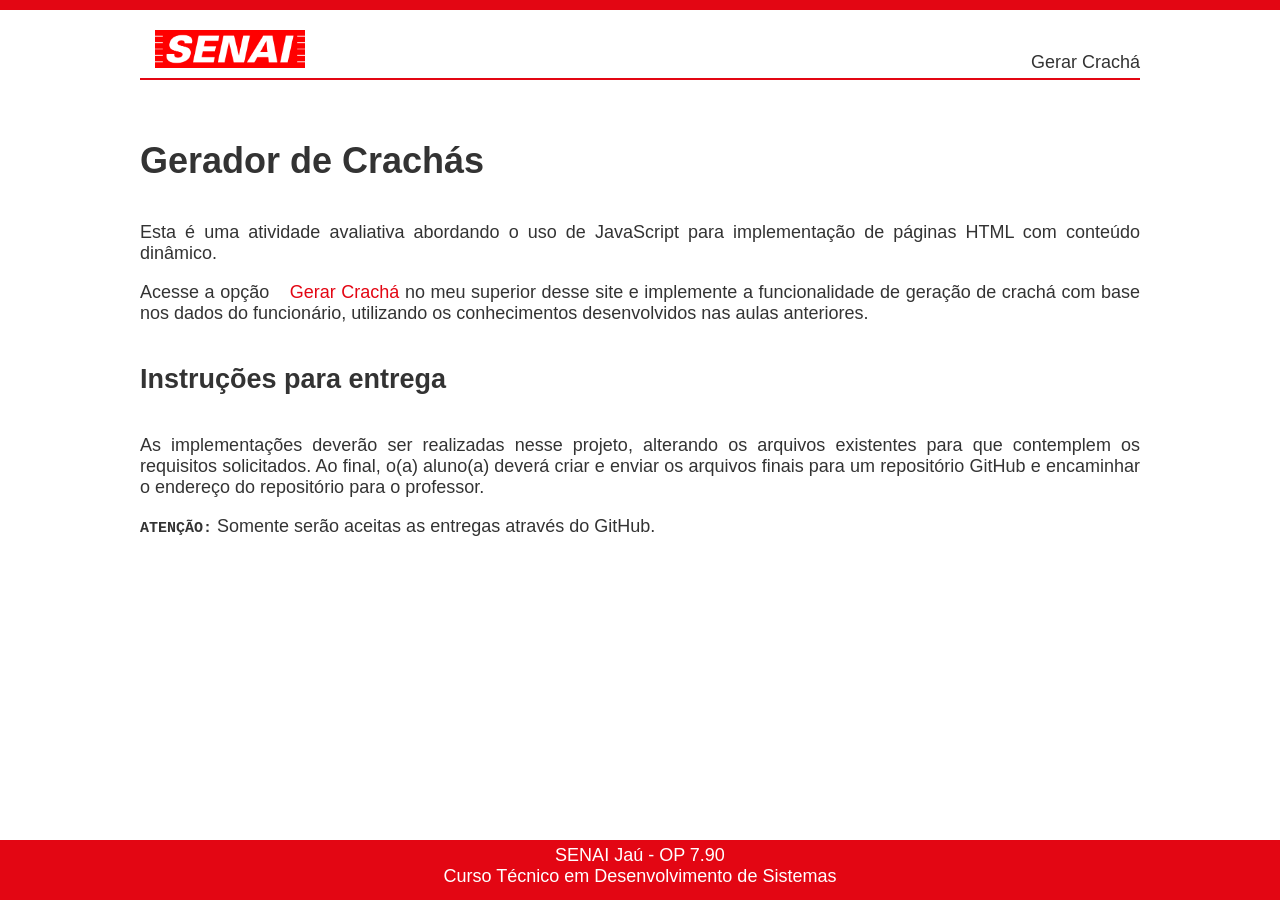
<file: index.html>
<!DOCTYPE html>
<html lang="pt-br">
<head>
    <meta charset="UTF-8">
    <meta http-equiv="X-UA-Compatible" content="IE=edge">
    <meta name="viewport" content="width=device-width, initial-scale=1.0">
    <link rel="stylesheet" type="text/css" href="css/styles.css" />
    <title>Atividade Avaliativa 02 - Gerador de Crachás</title>
</head>
<body>
    <header>
        <div id="faixa-superior"></div>
        <div id="menu">
            <a href="index.html">
                <img id="logo" src="img/logo.png" alt="Logotipo SENAI" />
            </a>   
            <nav>
                <a href="gerador.html">Gerar Crachá</a>
            </nav>         
        </div>
    </header>

    <div id="container">
        <h1>Gerador de Crachás</h1>

        <p>
            Esta é uma atividade avaliativa abordando o uso de  
            JavaScript para implementação de páginas HTML com 
            conteúdo dinâmico.
        </p>
        <p>
            Acesse a opção
            <a href="gerador.html">Gerar Crachá</a> 
            no meu superior desse site e implemente a funcionalidade
            de geração de crachá com base nos dados do funcionário, 
            utilizando os conhecimentos desenvolvidos nas aulas 
            anteriores.
        </p>

        <h2>Instruções para entrega</h2>

        <p>
            As implementações deverão ser realizadas nesse projeto, alterando os 
            arquivos existentes para que contemplem os requisitos solicitados. Ao 
            final, o(a) aluno(a) deverá criar e enviar os arquivos finais para um 
            repositório GitHub e encaminhar o endereço do repositório para o 
            professor.
        </p>

        <p>
            <span class="negrito">ATENÇÃO:</span> Somente serão aceitas as entregas 
            através do GitHub.
        </p>
    </div>

    <footer>
        SENAI Jaú - OP 7.90<br/>
        Curso Técnico em Desenvolvimento de Sistemas
    </footer>    
</body>
</html>
</file>
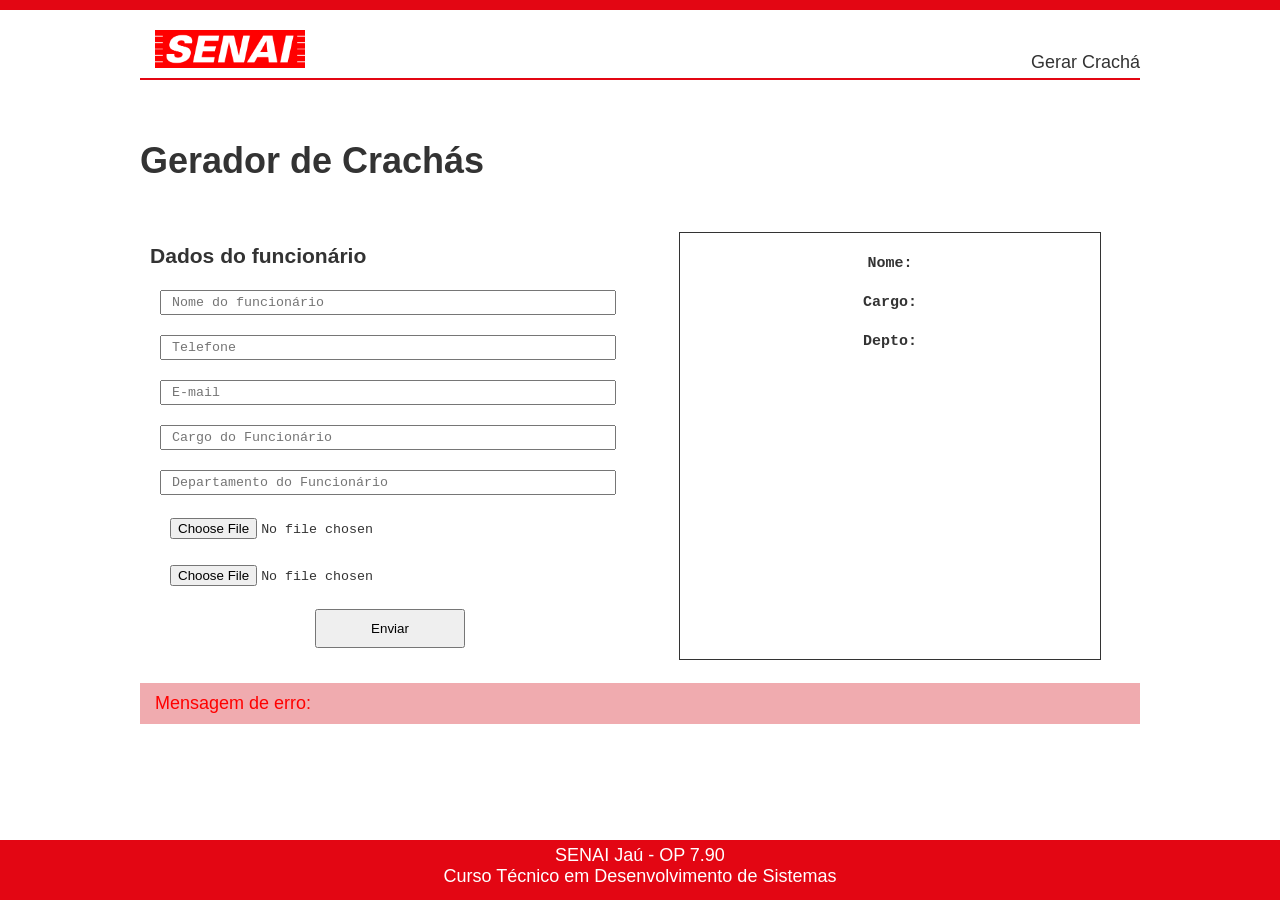
<file: gerador.html>
<!DOCTYPE html>
<html lang="pt-br">
<head>
    <meta charset="UTF-8">
    <meta http-equiv="X-UA-Compatible" content="IE=edge">
    <meta name="viewport" content="width=device-width, initial-scale=1.0">
    <link rel="stylesheet" type="text/css" href="css/styles.css" />
    <title>Atividade Avaliativa 02 - Gerador de Crachás</title>
</head>
<body>
    <header>
        <div id="faixa-superior"></div>
        <div id="menu">
            <a href="index.html">
                <img id="logo" src="img/logo.png" alt="Logotipo SENAI" />
            </a>   
            <nav>
                <a href="gerador.html">Gerar Crachá</a>
            </nav>         
        </div>
    </header>

    <div id="container">
        <h1>Gerador de Crachás</h1>
        <div id="geradorContainer">
            <div id="divForm">
                <h3>Dados do funcionário</h3>
                <form id="frmRegistro" name="frmRegistro" action="#">                    
                    <input id="inNome" name="inNome" type="text" placeholder="Nome do funcionário">
                    <input id="inFone" name="inFone" type="tel" placeholder="Telefone">
                    <input id="inMail" name="inMail" type="email" placeholder="E-mail">
                    <input id="inCargo" name="inCargo" type="text" placeholder="Cargo do Funcionário">
                    <input id="inDepto" name="inDepto" type="text" placeholder="Departamento do Funcionário">
                    <input id="inImg" name="inImg" type="file" accept=".jpeg, .jpg, .png, .bmp" placeholder="Selecione uma foto">
                    <input id="inQRCode" name="inQRCode" type="file" accept=".jpeg, .jpg, .png, .bmp" placeholder="Selecione a imagem do QR Code">
                    <div class="div-botoes">
                        <button id="btnEnviar" name="btnEnviar" type="button">Enviar</button>  
                    </div>            
                </form>
            </div>
            <div id="divCracha">
                <div id="divCrachaContent">
                    <div id="area-foto">
                        
                    </div>
                    <p>
                        <span>Nome:</span> <span id="spNome" class="spData"></span>
                    </p>
                    <p>
                        <span>Cargo:</span> <span id="spCargo" class="spData"></span>
                    </p>
                    <p>
                        <span>Depto:</span> <span id="spDepto" class="spData"></span>
                    </p>
                    <div id="qrCode">
                       
                    </div>
                </div>
            </div>
        </div>        
        <div id="mensagem-erro">Mensagem de erro:</div>        
    </div>

    <footer>
        SENAI Jaú - OP 7.90<br/>
        Curso Técnico em Desenvolvimento de Sistemas
    </footer>    
    <script src="js/scripts.js"></script>
</body>
</html>
</file>
<file: css/styles.css>
body {
    margin: 0;
    padding: 0;
    font-family: 'Segoe UI', Tahoma, Geneva, Verdana, sans-serif;
    font-size: 18px;
    color: #333333;
    display: flex;
    flex-direction: column;
    height: 100vh;
}

#faixa-superior {
    background-color: #e30613;
    color: white;
    width: 100%;
    min-height: 10px;
}

#menu {
    display: flex;
    justify-content: space-between;
    max-width: 1000px;
    margin: 20px auto;
    padding-bottom: 5px;
    border-bottom: solid #e30613 2px;
}

#logo {
    width: 150px;
}

nav {
    align-self: flex-end;
}

nav a {
    text-decoration: none;
    padding-left: 15px;
    color: #333333;
}

nav a:hover {
    color: #e30613;
    font-weight: bold;
}

a {
    text-decoration: none;
    padding-left: 15px;
    color: #e30613;
}

a:hover {    
    font-weight: bold;
}

#container {
    width: 100%;
    max-width: 1000px;
    margin: 0px auto;
    text-align: justify;
}

h1, h2 {
    margin: 40px auto;
}

.negrito {
    font-weight: bold;
}

footer {
    background-color: #e30613;
    color: white;
    width: 100%;
    min-height: 50px;
    margin-top: auto;
    text-align: center;
    padding: 5px 0px;
}

/*----- Estilos para a página do gerador de crachás ----*/

#geradorContainer {
    display: flex;
}

h3 {
    margin: 12px auto;
}

#divForm, #divCracha {
    width: 50%;
    padding: 10px 10px;    
}

#frmRegistro {
    padding: 20px auto;
    width: 100%;
}

input {
    font-family: 'Courier New', Courier, monospace;    
    width: 90%;
    margin: 10px 10px;
    padding: 3px 10px;
}

.div-botoes {
    display: flex;
    justify-content: center;
    padding: 10px 0px;
}

button {
    width: 150px;
    padding: 10px 15px;
}

span {
    font-family: 'Courier New', Courier, monospace;
    font-size: 15px;
    font-weight: bold;
}

#divCrachaContent {
    border: solid 1px #333333;
    width: 400px;
    height: 100%;
    padding: 0px 10px;
    margin: auto;
    text-align: center;
}

#qrCode {
    text-align: center;
}

#mensagem-erro {
    background-color: #f0abaf;
    color: red;
    padding: 10px 15px;
    margin: 15px 0px;
}

.spData {
    font-family: 'Courier New', Courier, monospace;
    font-weight: normal;
}

#area-foto {
    text-align: center;
}

#foto {
    height: 100px;
    padding: 10px 10px;
}
</file>
